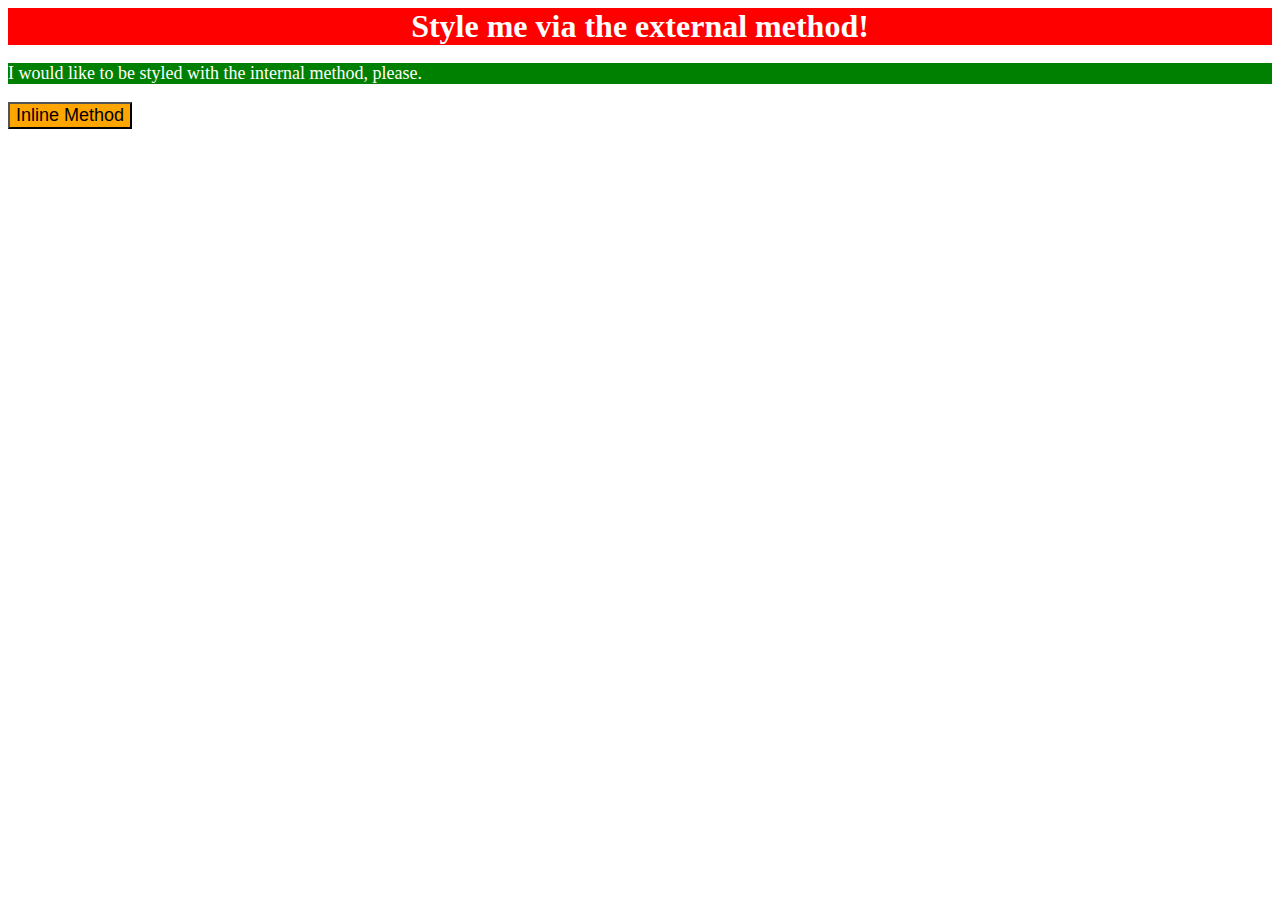
<file: foundations/01-css-methods/index.html>
<!DOCTYPE html>
<html lang="en">
  <head>
    <meta charset="UTF-8">
    <meta http-equiv="X-UA-Compatible" content="IE=edge">
    <meta name="viewport" content="width=device-width, initial-scale=1.0">
    <title>Methods for Adding CSS</title>
    <style>
      div {
        color: white;
        background-color: red;
        text-align: center;
        font-size: 32px;
        font-weight: bold;
      }
    </style>
    <link rel="stylesheet" href="stylin.css">
  </head>
  <body>
    <div>Style me via the external method!</div>
    <p>I would like to be styled with the internal method, please.</p>
    <button style="background-color: orange; font-size: 18px;">Inline Method</button>
  </body>
</html>
</file>
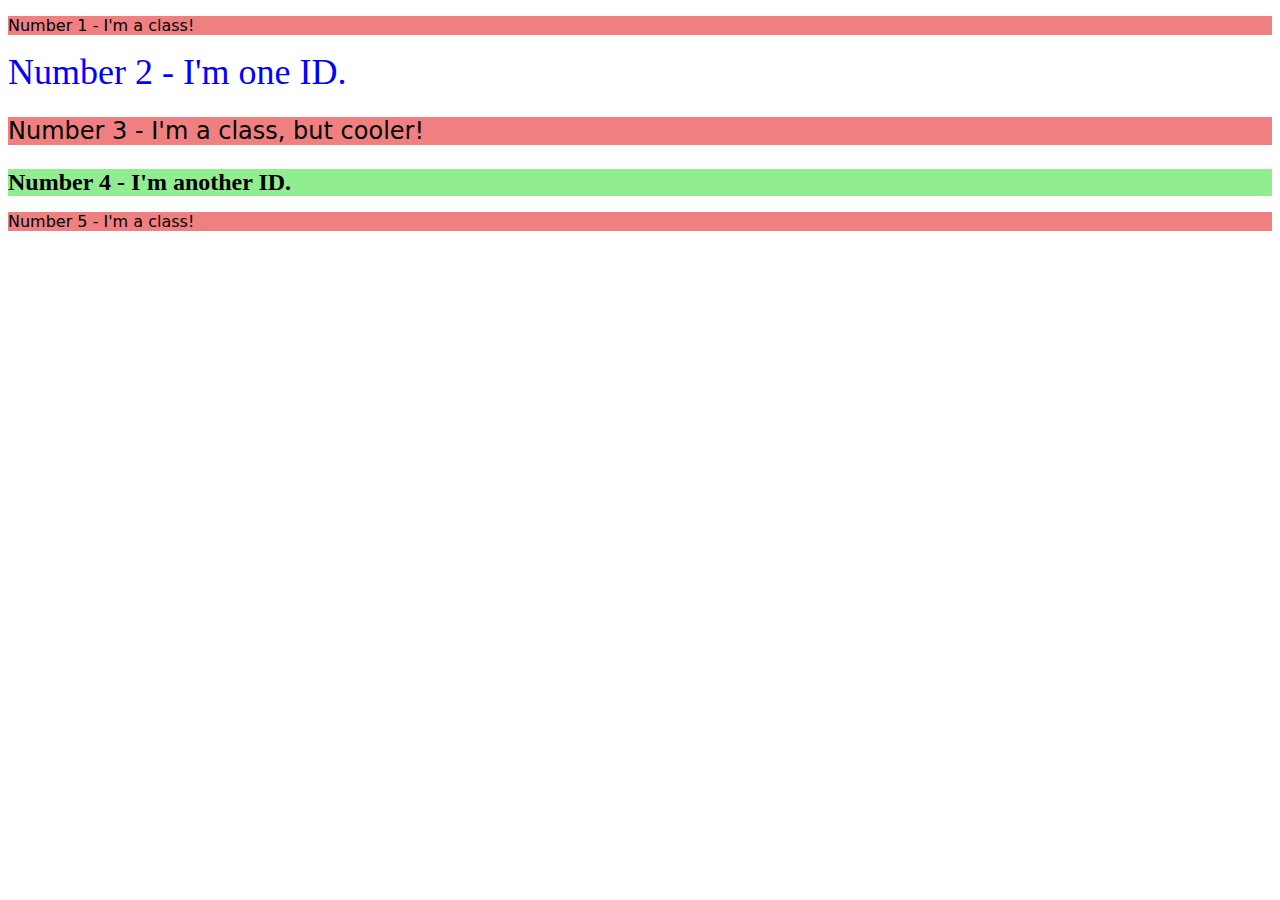
<file: foundations/02-class-id-selectors/index.html>
<!DOCTYPE html>
<html lang="en">
  <head>
    <meta charset="UTF-8">
    <meta http-equiv="X-UA-Compatible" content="IE=edge">
    <meta name="viewport" content="width=device-width, initial-scale=1.0">
    <title>Class and ID Selectors</title>
    <link rel="stylesheet" href="style.css">
  </head>
  <body>
    <p class="odd">Number 1 - I'm a class!</p>
    <div id="id1">Number 2 - I'm one ID.</div>
    <p class="odd" id="id3-font-size">Number 3 - I'm a class, but cooler!</p>
    <div id="id2">Number 4 - I'm another ID.</div>
    <p class="odd">Number 5 - I'm a class!</p>
  </body>
</html>
</file>
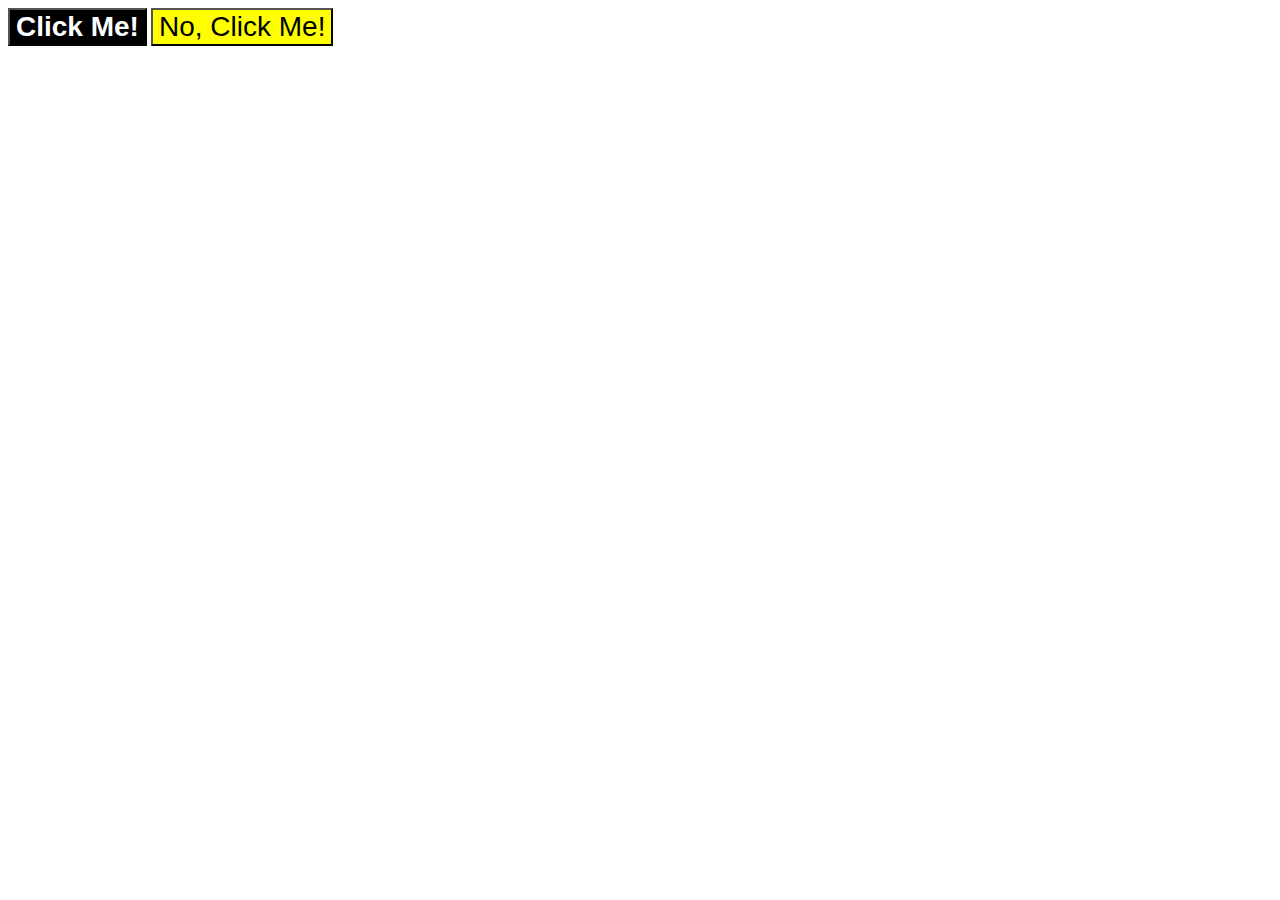
<file: foundations/03-grouping-selectors/index.html>
<!DOCTYPE html>
<html lang="en">
  <head>
    <meta charset="UTF-8">
    <meta http-equiv="X-UA-Compatible" content="IE=edge">
    <meta name="viewport" content="width=device-width, initial-scale=1.0">
    <title>Grouping Selectors</title>
    <link rel="stylesheet" href="style.css">
  </head>
  <body>
    <button class="button1">Click Me!</button>
    <button class="button2">No, Click Me!</button>
  </body>
</html>
</file>
<file: foundations/01-css-methods/stylin.css>
p {
    color: white;
    background-color: green;
    font-size: 18px;
  }
</file>
<file: foundations/02-class-id-selectors/style.css>
.odd {
    background-color: lightcoral;
    font-family: verdana, "DejaVu Sans", "sans-serif";
}

#id1 {
    color: blue;
    font-size: 36px;
}

#id2 {
    background-color: lightgreen;
    font-size: 24px;
    font-weight: bold;
}

#id3-font-size {
    font-size: 24px;
}
</file>
<file: foundations/03-grouping-selectors/style.css>
.button1 {
    background-color: black;
    color: white;
    font-weight: bold;
}

.button2 {
    background-color: yellow;
}

.button1,
.button2 {
    font-size: 28px;
    font-family: Helvetica, "Times New Roman", "sans-serif";
}

/* 

Could also do 

* {
    font-size: 28px;
    font-family: Helvetica, "Times New Roman", "sans-serif";
}

*/
</file>
